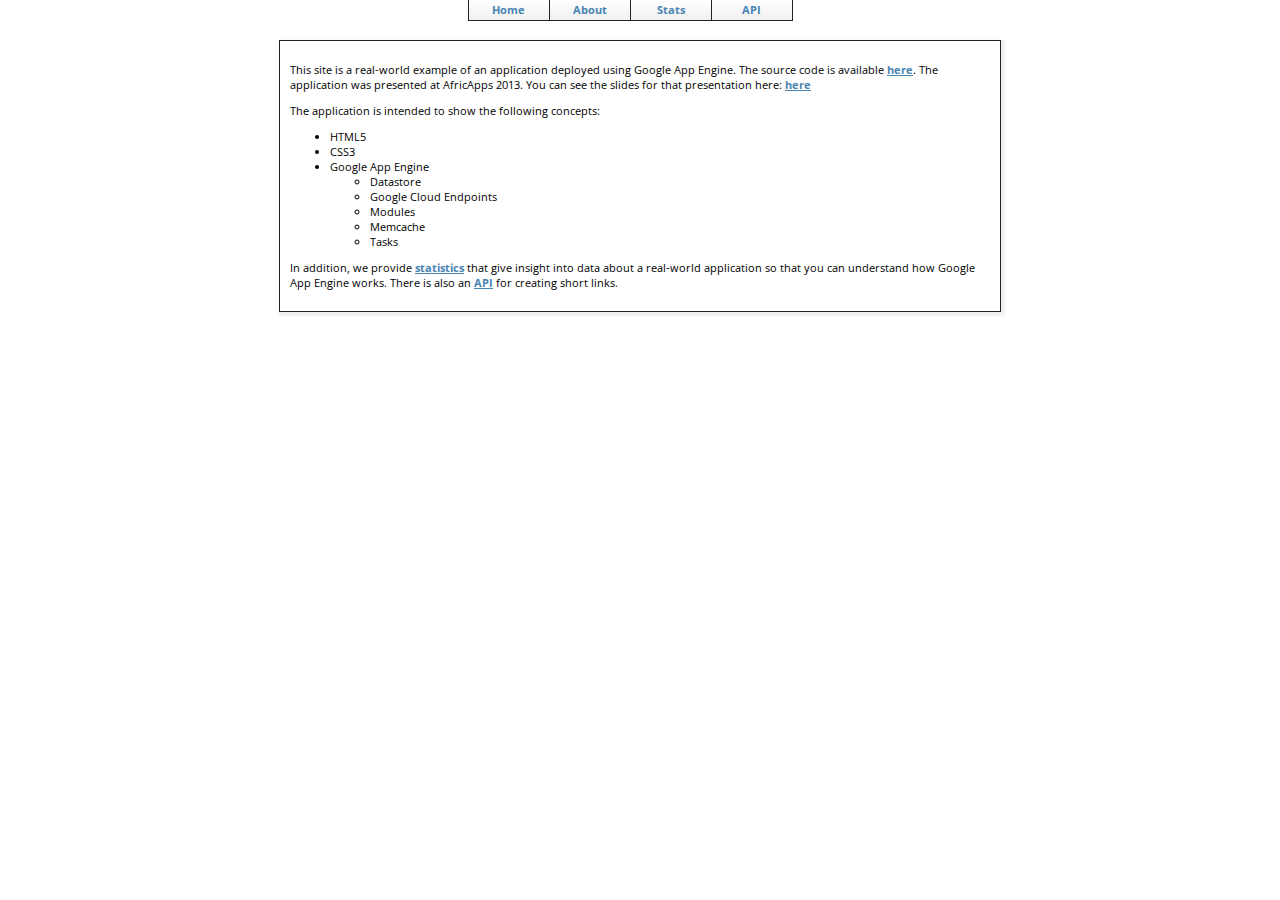
<file: static/about.html>
<!doctype html>
<html>
  <head>
    <!-- One could omit unnecessary tags, but that would confuse us:
         http://www.whatwg.org/specs/web-apps/current-work/multipage/syntax.html#syntax-tag-omission
         -->
    <title>Linkr Short Links</title>
    <meta charset="utf-8">
    <meta name="viewport" content="initial-scale=1, width=device-width">
    <link href='http://fonts.googleapis.com/css?family=Open+Sans' rel='stylesheet' type='text/css'>
    <link rel="stylesheet" href="/style/main.css" />
  </head>
  <body>
    <nav class="clearfix">
      <ul class="clearfix">
        <li><a href="/index.html">Home</a></li>
        <li><a href="/static/about.html">About</a></li>
        <li><a href="/static/stats.html">Stats</a></li>
        <li><a href="/static/api.html">API</a></li>
      </ul>
    </nav>
    <div id="outer-container">
      <div class="normal-text">
        <p>
          This site is a real-world example of an application deployed using
          Google App Engine. The source code is available <a
          href="http://lnkr.co.za/lnkr-source">here</a>. The application was
          presented at AfricApps 2013. You can see the slides for that
          presentation here:  <a href="http://lnkr.co.za/aa13">here</a>
        </p>
        <p>
          The application is intended to show the following concepts:
          <ul>
            <li>HTML5</li>
            <li>CSS3</li>
            <li>Google App Engine
              <ul>
                <li>Datastore</li>
                <li>Google Cloud Endpoints</li>
                <li>Modules</li>
                <li>Memcache</li>
                <li>Tasks</li>
              </ul>
            </li>
          </ul>
        </p>
        <p>
          In addition, we provide <a href="/static/stats.html">statistics</a> that give
          insight into data about a real-world application so that you can
          understand how Google App Engine works. There is also an 
          <a href="/static/api.html">API</a> for creating short links.
        </p>
      </div>
    </div>
  </body>
</html>
</file>
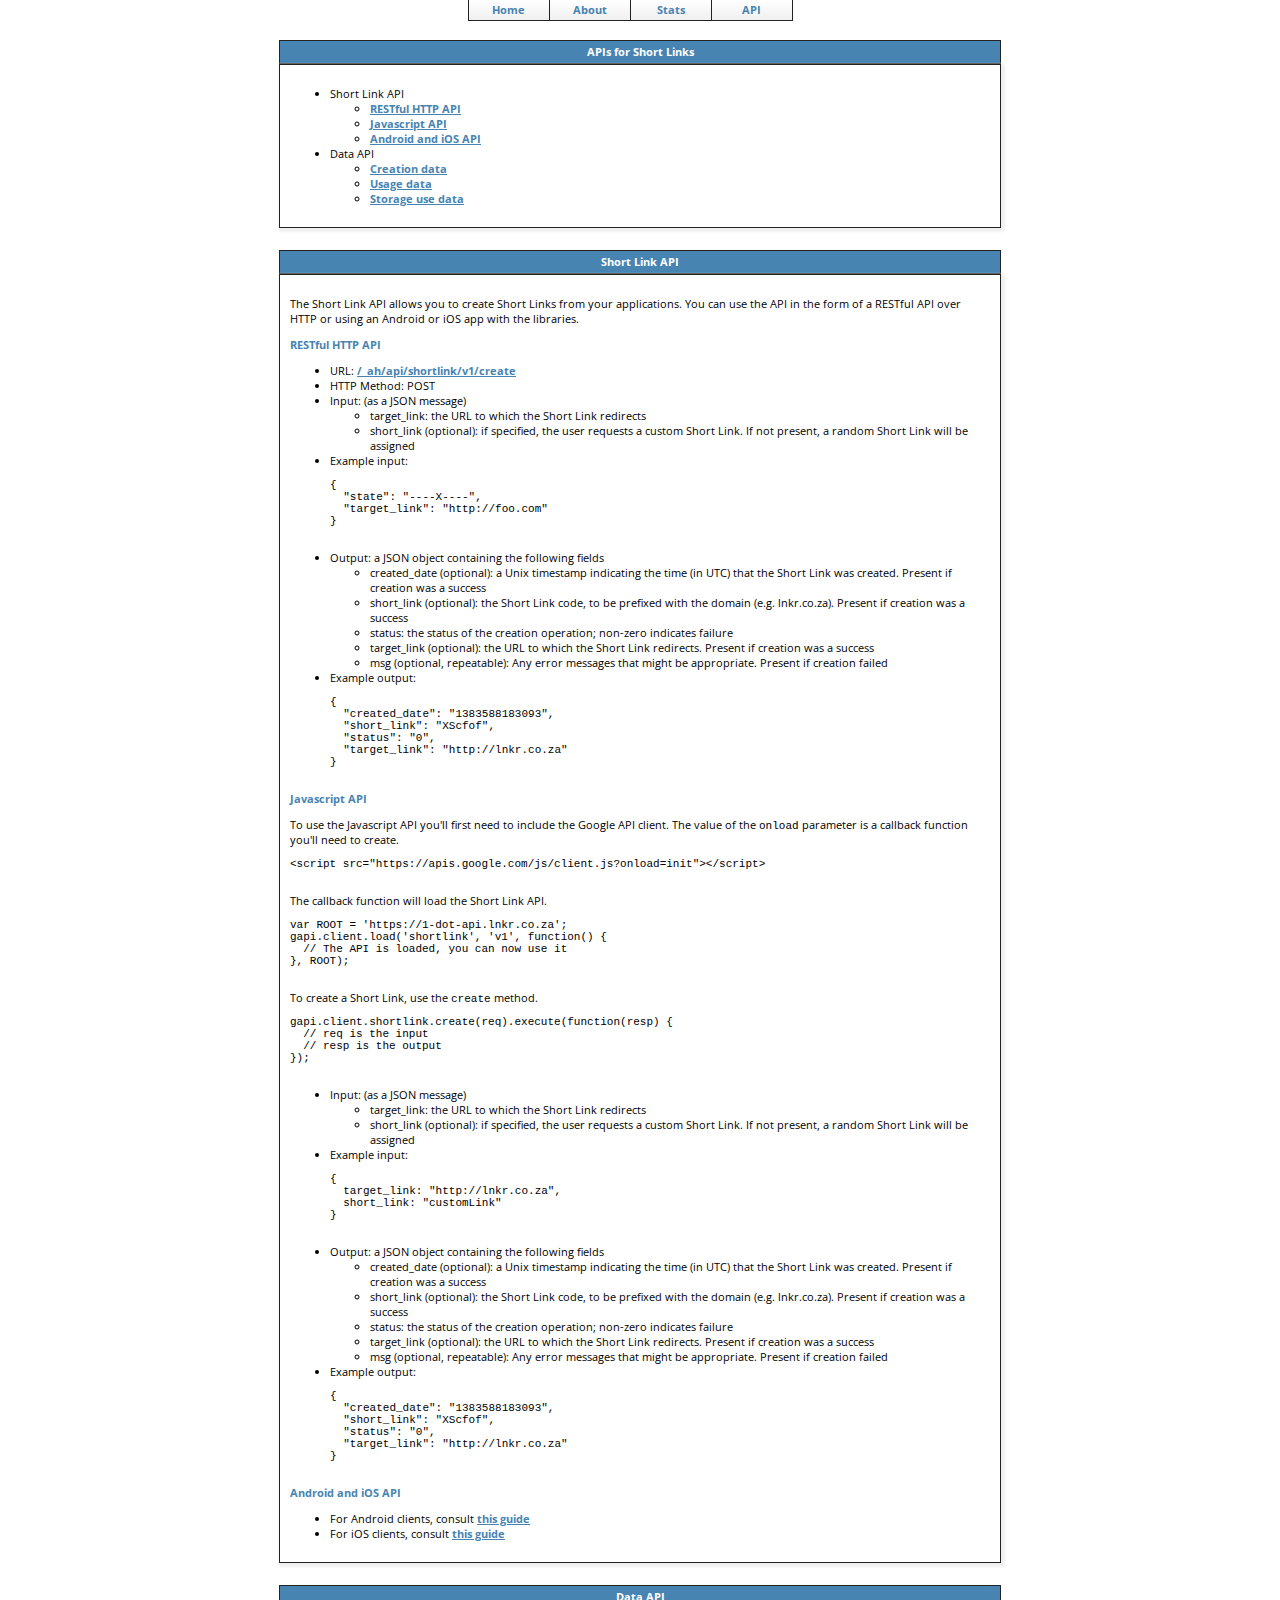
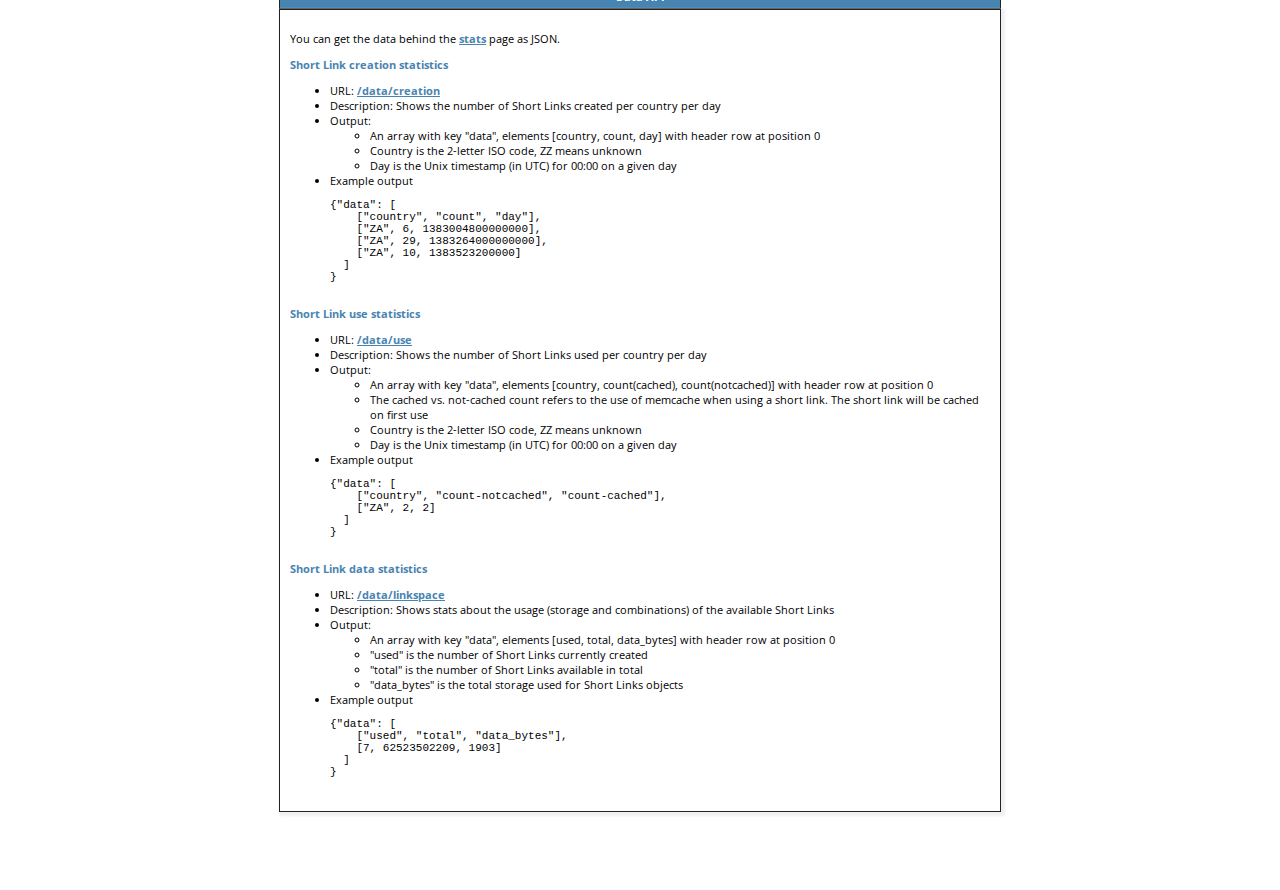
<file: static/api.html>
<!doctype html>
<html>
  <head>
    <!-- One could omit unnecessary tags, but that would confuse us:
         http://www.whatwg.org/specs/web-apps/current-work/multipage/syntax.html#syntax-tag-omission
         -->
    <title>Linkr Short Links</title>
    <meta charset="utf-8">
    <meta name="viewport" content="initial-scale=1, width=device-width">
    <link href='http://fonts.googleapis.com/css?family=Open+Sans' rel='stylesheet' type='text/css'>
    <link rel="stylesheet" href="/style/main.css" />
  </head>
  <body>
    <nav class="clearfix">
      <ul class="clearfix">
        <li><a href="/index.html">Home</a></li>
        <li><a href="/static//about.html">About</a></li>
        <li><a href="/static/stats.html">Stats</a></li>
        <li><a href="/static/api.html">API</a></li>
      </ul>
    </nav>
    <div id="outer-container">
      <div class="normal-text-caption">APIs for Short Links</div>
      <div class="normal-text">
        <p>
          <ul>
            <li>Short Link API
              <ul>
                <li><a href="#restful">RESTful HTTP API</a></li> 
                <li><a href="#javascript">Javascript API</a></li> 
                <li><a href="#mobile">Android and iOS API</a></li> 
              </ul>
            </li>
            <li>Data API
              <ul>
                <li><a href="#creation">Creation data</a></li> 
                <li><a href="#use">Usage data</a></li> 
                <li><a href="#data">Storage use data</a></li> 
              </ul>
            </li>
          </ul>
        </p>
      </div>
      <div class="normal-text-caption">Short Link API</div>
      <div class="normal-text">
        <p>
          The Short Link API allows you to create Short Links from your applications. You can use the API in the form of a RESTful API over HTTP or using an Android or iOS app with the libraries.
        </p>
        <p>
          <a name="restful">RESTful HTTP API</a>
        </p>
        <p>
          <ul>
            <li>URL: <a href="/_ah/api/shortlink/v1/create">/_ah/api/shortlink/v1/create</a></li>
            <li>HTTP Method: POST</li>
            <li>Input: (as a JSON message)
              <ul>
                <li>target_link: the URL to which the Short Link redirects</li>
                <li>short_link (optional): if specified, the user requests a custom Short Link. If not present, a random Short Link will be assigned</li>
              </ul>
            </li>
            <li>Example input:</li>
            <pre>
{
  "state": "----X----",
  "target_link": "http://foo.com"
}
            </pre>
            <li>Output: a JSON object containing the following fields
              <ul>
                <li>created_date (optional): a Unix timestamp indicating the time (in UTC) that the Short Link was created. Present if creation was a success</li>
                <li>short_link (optional): the Short Link code, to be prefixed with the domain (e.g. lnkr.co.za). Present if creation was a success</li>
                <li>status: the status of the creation operation; non-zero indicates failure</li>
                <li>target_link (optional): the URL to which the Short Link redirects. Present if creation was a success</li>
                <li>msg (optional, repeatable): Any error messages that might be appropriate. Present if creation failed</li>
              </ul>
            </li>
            <li>Example output:</li>
            <pre>
{
  "created_date": "1383588183093", 
  "short_link": "XScfof", 
  "status": "0", 
  "target_link": "http://lnkr.co.za"
}
            </pre>
          </ul>
        </p>
        <p>
          <a name="javascript">Javascript API</a>
        </p>
        <p>
          To use the Javascript API you'll first need to include the Google API client. The value of the <code>onload</code> parameter is a callback function you'll need to create.
        </p>
        <pre>
&lt;script src="https://apis.google.com/js/client.js?onload=init"&gt;&lt;/script&gt;
        </pre>
        <p>
          The callback function will load the Short Link API.
        </p>
        <pre>
var ROOT = 'https://1-dot-api.lnkr.co.za';
gapi.client.load('shortlink', 'v1', function() {
  // The API is loaded, you can now use it 
}, ROOT);
        </pre>
        <p>
          To create a Short Link, use the <code>create</code> method.
        </p>
        <pre>
gapi.client.shortlink.create(req).execute(function(resp) {
  // req is the input
  // resp is the output
});
        </pre>
        <p>
          <ul>
           <li>Input: (as a JSON message)
             <ul>
               <li>target_link: the URL to which the Short Link redirects</li>
               <li>short_link (optional): if specified, the user requests a custom Short Link. If not present, a random Short Link will be assigned</li>
             </ul>
           </li>
           <li>Example input:</li>
           <pre>
{
  target_link: "http://lnkr.co.za",
  short_link: "customLink"
}
           </pre>
            <li>Output: a JSON object containing the following fields
              <ul>
                <li>created_date (optional): a Unix timestamp indicating the time (in UTC) that the Short Link was created. Present if creation was a success</li>
                <li>short_link (optional): the Short Link code, to be prefixed with the domain (e.g. lnkr.co.za). Present if creation was a success</li>
                <li>status: the status of the creation operation; non-zero indicates failure</li>
                <li>target_link (optional): the URL to which the Short Link redirects. Present if creation was a success</li>
                <li>msg (optional, repeatable): Any error messages that might be appropriate. Present if creation failed</li>
              </ul>
            </li>
            <li>Example output:</li>
            <pre>
{
  "created_date": "1383588183093", 
  "short_link": "XScfof", 
  "status": "0", 
  "target_link": "http://lnkr.co.za"
}
            </pre>
        </ul>
       </p>
        <p>
          <a name="mobile">Android and iOS API</a>
        </p>
        <p>
          <ul>
            <li>For Android clients, consult <a href="https://developers.google.com/appengine/docs/python/endpoints/consume_android">this guide</a></li>
            <li>For iOS clients, consult <a href="https://developers.google.com/appengine/docs/python/endpoints/consume_ios">this guide</a></li>
          </ul>
        </p>
      </div>
      <div class="normal-text-caption">Data API</div>
      <div class="normal-text">
        <p>
          You can get the data behind the <a href="/static/stats.html">stats</a> page as JSON.
        </p>
        <p>
          <a name="creation">Short Link creation statistics</a>
        </p>
        <p>
          <ul>
            <li>URL: <a href="/data/creation">/data/creation</a></li>
            <li>Description: Shows the number of Short Links created per country
            per day</li>
            <li>Output:
              <ul>
                <li>An array with key "data", elements [country, count, day] with header row at position 0</li>
                <li>Country is the 2-letter ISO code, ZZ means unknown</li>
                <li>Day is the Unix timestamp (in UTC) for 00:00 on a given day</li>
              </ul>
            </li>
            <li>Example output</li>
            <pre>
{"data": [
    ["country", "count", "day"],
    ["ZA", 6, 1383004800000000],
    ["ZA", 29, 1383264000000000],
    ["ZA", 10, 1383523200000]
  ]
}
            </pre>
          </ul>
        </p>
        <p>
          <a name="use">Short Link use statistics</a>
        </p>
        <p>
          <ul>
            <li>URL: <a href="/data/use">/data/use</a></li>
            <li>Description: Shows the number of Short Links used per country per day</li>
            <li>Output:
              <ul>
                <li>An array with key "data", elements [country, count(cached),
                count(notcached)] with header row at position 0</li>
                <li>The cached vs. not-cached count refers to the use of
                memcache when using a short link. The short link will be cached
                on first use</li>
                <li>Country is the 2-letter ISO code, ZZ means unknown</li>
                <li>Day is the Unix timestamp (in UTC) for 00:00 on a given day</li>
              </ul>
            </li>
            <li>Example output</li>
            <pre>
{"data": [
    ["country", "count-notcached", "count-cached"],
    ["ZA", 2, 2]
  ]
}
            </pre>
          </ul>
        </p>
        <p>
          <a name="data">Short Link data statistics</a>
        </p>
        <p>
          <ul>
            <li>URL: <a href="/data/linkspace">/data/linkspace</a></li>
            <li>Description: Shows stats about the usage (storage and
            combinations) of the available Short Links</li>
            <li>Output:
              <ul>
                <li>An array with key "data", elements [used, total, data_bytes] with header row at position 0</li>
                <li>"used" is the number of Short Links currently created</li>
                <li>"total" is the number of Short Links available in total</li>
                <li>"data_bytes" is the total storage used for Short Links
                objects</li>
              </ul>
            </li>
            <li>Example output</li>
            <pre>
{"data": [
    ["used", "total", "data_bytes"],
    [7, 62523502209, 1903]
  ]
}
            </pre>
          </ul>
        </p>
      </div>
    </div>
  </body>
</html>
</file>
<file: style/main.css>
/* Colour Definitions */
/* mixins for repetitive styles */
/* Styles */
body {
  font-family: 'Open Sans', Arial, sans-serif;
  font-size: 11px;
  background-color: white;
  margin-top: 0; }

nav {
  width: 100%; }

nav ul {
  list-style-type: none;
  height: 40px;
  margin: 0 auto;
  padding: 0;
  width: 345px;
  text-align: center; }

nav li {
  display: inline;
  float: left; }

nav a {
  background: -webkit-linear-gradient(top, white, #f0f0f0);
  background: -moz-linear-gradient(top, white, #f0f0f0);
  background: -o-linear-gradient(top, white, #f0f0f0);
  background: linear-gradient(top, white, #f0f0f0);
  text-decoration: none;
  border-left: 1px solid #222222;
  border-bottom: 1px solid #222222;
  width: 80px;
  height: 20px;
  line-height: 20px;
  display: inline-block; }

nav a:hover, a:visited, a:active {
  background: #f0f0f0; }

nav li:last-child a {
  border-right: 1px solid #222222; }

a, a:visited {
  font-weight: bold;
  color: #4884b2; }

#outer-container {
  width: 100%; }

#shorten-form {
  background: -webkit-linear-gradient(top, white, #f0f0f0);
  background: -moz-linear-gradient(top, white, #f0f0f0);
  background: -o-linear-gradient(top, white, #f0f0f0);
  background: linear-gradient(top, white, #f0f0f0);
  -moz-box-shadow: 2px 2px 2px 2px #f0f0f0;
  -webkit-box-shadow: 2px 2px 2px 2px #f0f0f0;
  box-shadow: 2px 2px 2px 2px #f0f0f0;
  color: #222222;
  font-weight: bold;
  padding: 10px;
  margin: auto;
  border: 1px solid #222222;
  width: 500px; }

#shorten-form input {
  display: block;
  margin: auto;
  margin-top: 10px;
  border: 1px solid #222222;
  width: 400px; }

#shorten-form button {
  display: block;
  margin: auto;
  margin-top: 20px; }

#shorten-form button:disabled {
  background: #f0f0f0; }

#status {
  display: none;
  font-size: 1.2em;
  text-align: center;
  padding-top: 10px;
  padding-bottom: 15px; }

#user-links {
  margin-top: 20px; }

#viz-linkspace {
  height: 4em;
  line-height: 1.5em;
  text-align: center; }

#viz-creation-rate {
  height: 4em;
  line-height: 4em;
  text-align: center; }

.error-message {
  color: #b23723;
  font-size: 1.3em;
  text-align: center;
  line-height: 1.5em; }

.info-message {
  color: #222222;
  font-size: 1.3em;
  text-align: center;
  line-height: 1.5em; }

.error {
  border: 1px solid #b23723;
  background-color: #ffb4bc; }

.valid {
  background-color: white; }

.required {
  background-color: #fff597; }

/* For rendering the input element placeholders  */
::-webkit-input-placeholder {
  font-style: italic; }

:-moz-placeholder {
  /* Firefox 18- */
  font-style: italic; }

::-moz-placeholder {
  /* Firefox 19+ */
  font-style: italic; }

:-ms-input-placeholder {
  font-style: italic; }

clearfix:before,
.clearfix:after {
  content: " ";
  display: table; }

.clearfix:after {
  clear: both; }

.clearfix {
  *zoom: 1; }

/* Grid styles */
.grid {
  width: 520px;
  margin: auto;
  border: 1px solid #222222; }

.grid:after {
  content: "";
  display: table;
  clear: both; }

.grid-caption {
  width: 100%;
  height: 2em;
  line-height: 2em;
  text-align: center;
  font-weight: bold;
  background: #4884b2;
  color: white; }

.grid-cell {
  width: 25%;
  height: 2em;
  line-height: 2em;
  float: left;
  text-align: center;
  overflow: hidden; }

.grid-header-cell {
  width: 25%;
  height: 2em;
  line-height: 2em;
  float: left;
  text-align: center;
  font-weight: bold;
  color: white;
  background: #43adff; }

.grid-row {
  -webkit-transition: opacity 1s ease-in-out;
  -moz-transition: opacity 1s ease-in-out;
  -ms-transition: opacity 1s ease-in-out;
  -o-transition: opacity 1s ease-in-out;
  transition: opacity 1s ease-in-out;
  height: 2em;
  background: #f0f0f0;
  opacity: 0; }

.grid-row:nth-child(even) {
  background: white; }

.normal-text {
  -moz-box-shadow: 2px 2px 2px 2px #f0f0f0;
  -webkit-box-shadow: 2px 2px 2px 2px #f0f0f0;
  box-shadow: 2px 2px 2px 2px #f0f0f0;
  width: 700px;
  margin: auto;
  border: 1px solid #222222;
  padding: 10px;
  margin-bottom: 2em; }

.normal-text-caption {
  width: 700px;
  margin: auto;
  height: 2em;
  line-height: 2em;
  text-align: center;
  font-weight: bold;
  background: #4884b2;
  color: white;
  padding-left: 10px;
  padding-right: 10px;
  border: 1px solid #222222; }

.graph {
  width: 500px;
  height: 312px;
  margin: auto;
  border: 1px solid #222222;
  padding: 10px;
  margin-bottom: 2em; }

.graph-caption {
  width: 500px;
  margin: auto;
  height: 2em;
  line-height: 2em;
  text-align: center;
  font-weight: bold;
  background: #4884b2;
  color: white;
  padding-left: 10px;
  padding-right: 10px;
  border: 1px solid #222222; }

@media all and (max-width: 420px) {
  .grid-caption {
    width: 360px; }

  .grid {
    width: 360px; }

  .graph-caption {
    width: 360px; }

  .graph {
    width: 360px; }

  .graph-caption {
    width: 360px; }

  .normal-text {
    width: 360px; }

  .normal-text-caption {
    width: 360px; }

  #shorten-form {
    width: 360px;
    padding-left: 0;
    padding-right: 0; }

  #shorten-form input {
    width: 300px; }

  #viz-linkspace {
    height: 8em; } }
</file>
